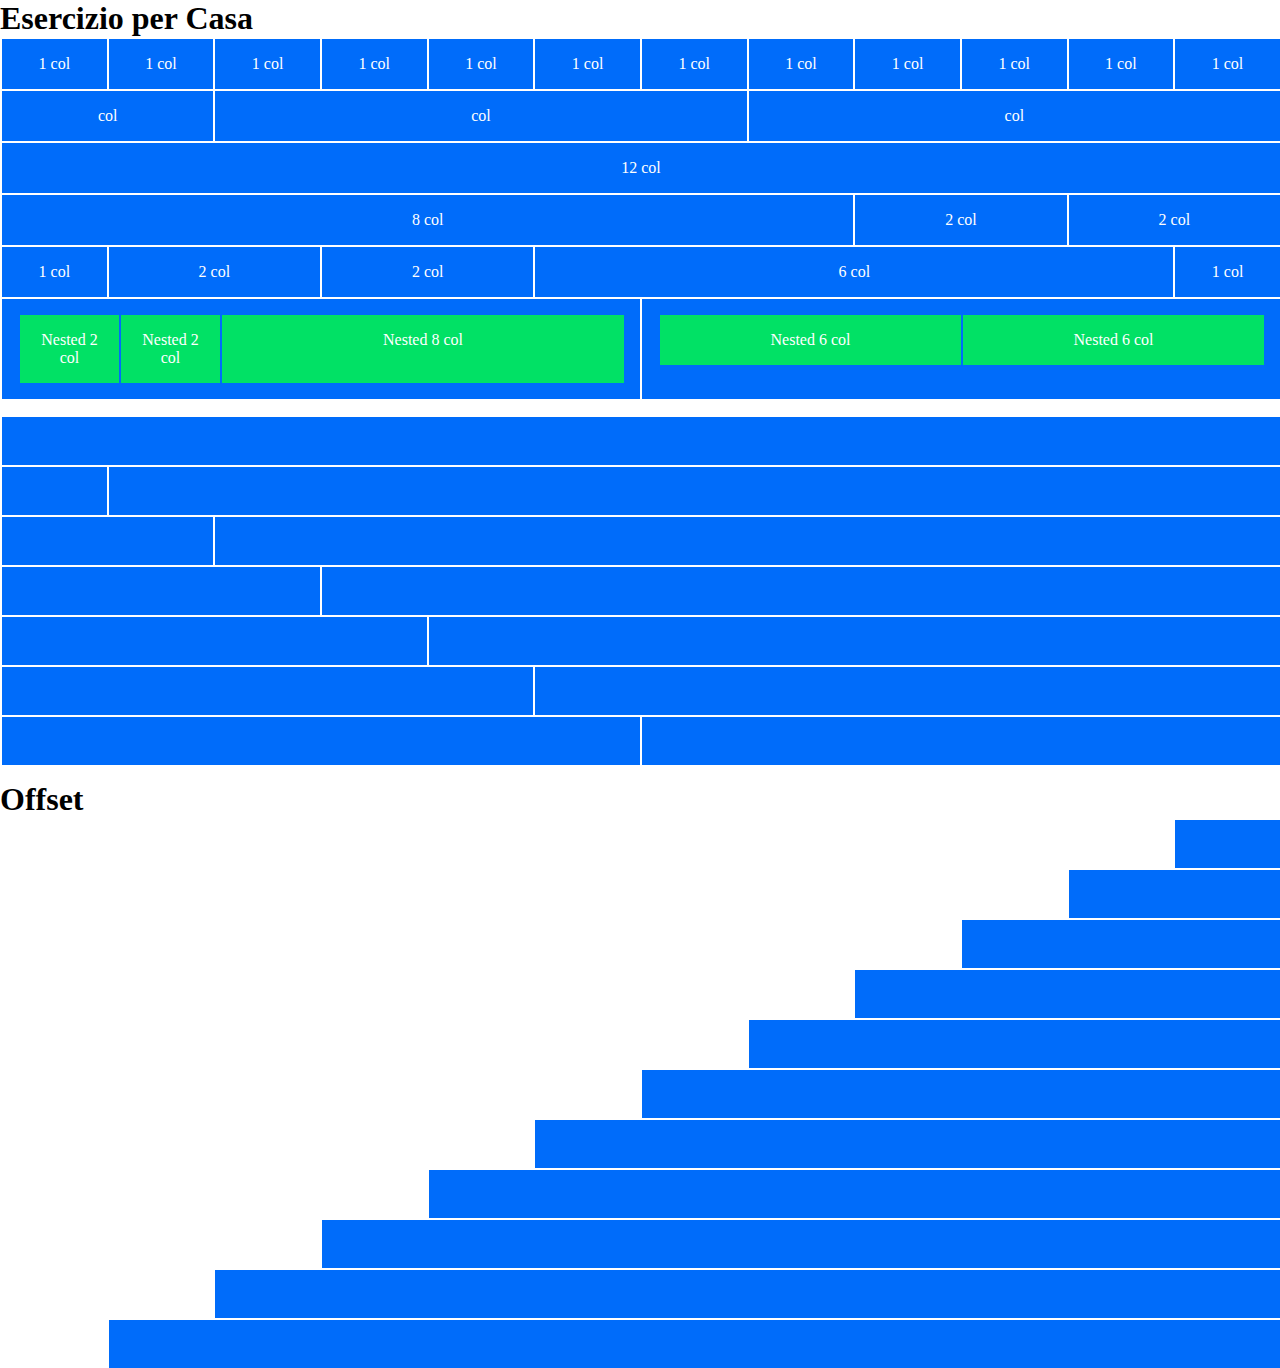
<file: index.html>
<!DOCTYPE html>
<html lang="en">
<head>
    <meta charset="UTF-8">
    <meta http-equiv="X-UA-Compatible" content="IE=edge">
    <meta name="viewport" content="width=device-width, initial-scale=1.0">

    <link rel="stylesheet" href="style.css/12-bool-style.css">

    <link rel="stylesheet" href="style.css/main-style.css">

    <title>12-flex-bool</title>
</head>
<body>
    <h1>Esercizio per Casa</h1>
    <div class="row txt-center txt-white">
        <div class="col-1 bg-blue">1 col</div>
        <div class="col-1 bg-blue">1 col</div>
        <div class="col-1 bg-blue">1 col</div>
        <div class="col-1 bg-blue">1 col</div>
        <div class="col-1 bg-blue">1 col</div>
        <div class="col-1 bg-blue">1 col</div>
        <div class="col-1 bg-blue">1 col</div>
        <div class="col-1 bg-blue">1 col</div>
        <div class="col-1 bg-blue">1 col</div>
        <div class="col-1 bg-blue">1 col</div>
        <div class="col-1 bg-blue">1 col</div>
        <div class="col-1 bg-blue">1 col</div>
    </div>
    <div class="row txt-center txt-white">
        <div class="col-2 bg-blue">col</div>
        <div class="col-5 bg-blue">col</div>
        <div class="col-5 bg-blue">col</div>
    </div>
    <div class="row txt-center txt-white">
        <div class="col-12 bg-blue">12 col</div>
    </div>
    <div class="row txt-center txt-white">
        <div class="col-8 bg-blue">8 col</div>
        <div class="col-2 bg-blue">2 col</div>
        <div class="col-2 bg-blue">2 col</div>
    </div>
    <div class="row txt-center txt-white">
        <div class="col-1 bg-blue">1 col</div>
        <div class="col-2 bg-blue">2 col</div>
        <div class="col-2 bg-blue">2 col</div>
        <div class="col-6 bg-blue">6 col</div>
        <div class="col-1 bg-blue">1 col</div>
    </div>
    <div class="row txt-center txt-white">
        <div class="col-6 bg-blue">
            <div class="row txt-center txt-white">
                <div class="col-2 bg-green">Nested 2 col</div>
                <div class="col-2 bg-green">Nested 2 col</div>
                <div class="col-8 bg-green">Nested 8 col</div>
            </div>
        </div>
        <div class="col-6 bg-blue">
            <div class="row txt-center txt-white">
                <div class="col-6 bg-green">Nested 6 col</div>
                <div class="col-6 bg-green">Nested 6 col</div>
            </div>
        </div>
    </div>

    <div class="row txt-center txt-white margin-top bottom">
        <div class="col-12 bg-blue"></div>
    </div>
    <div class="row txt-center txt-white bottom">
        <div class="col-1 bg-blue"></div>
        <div class="col-11 bg-blue"></div>
    </div>
    <div class="row txt-center txt-white bottom">
        <div class="col-2 bg-blue"></div>
        <div class="col-10 bg-blue"></div>
    </div>
    <div class="row txt-center txt-white bottom">
        <div class="col-3 bg-blue"></div>
        <div class="col-9 bg-blue"></div>
    </div> 
    <div class="row txt-center txt-white bottom">
        <div class="col-4 bg-blue"></div>
        <div class="col-8 bg-blue"></div>
    </div>
    <div class="row txt-center txt-white bottom">
        <div class="col-5 bg-blue"></div>
        <div class="col-7 bg-blue"></div>
    </div>
    <div class="row txt-center txt-white bottom">
        <div class="col-6 bg-blue"></div>
        <div class="col-6 bg-blue"></div>
    </div>    
    
    <h1 class="margin-top">Offset</h1>
    <div class="row bottom">
        <div class="col-1 col-offset-11 bg-blue"></div>
    </div>
    <div class="row bottom">
        <div class="col-2 col-offset-10 bg-blue"></div>
    </div>
    <div class="row bottom">
        <div class="col-3 col-offset-9 bg-blue"></div>
    </div>
    <div class="row bottom">
        <div class="col-4 col-offset-8 bg-blue"></div>
    </div>
    <div class="row bottom">
        <div class="col-5 col-offset-7 bg-blue"></div>
    </div>
    <div class="row bottom">
        <div class="col-6 col-offset-6 bg-blue"></div>
    </div>
    <div class="row bottom">
        <div class="col-7 col-offset-5 bg-blue"></div>
    </div>
    <div class="row bottom">
        <div class="col-8 col-offset-4 bg-blue"></div>
    </div>
    <div class="row bottom">
        <div class="col-9 col-offset-3 bg-blue"></div>
    </div>
    <div class="row bottom">
        <div class="col-10 col-offset-2 bg-blue"></div>
    </div>
    <div class="row bottom">
        <div class="col-11 col-offset-1 bg-blue"></div>
    </div>
</body>
</html>
</file>
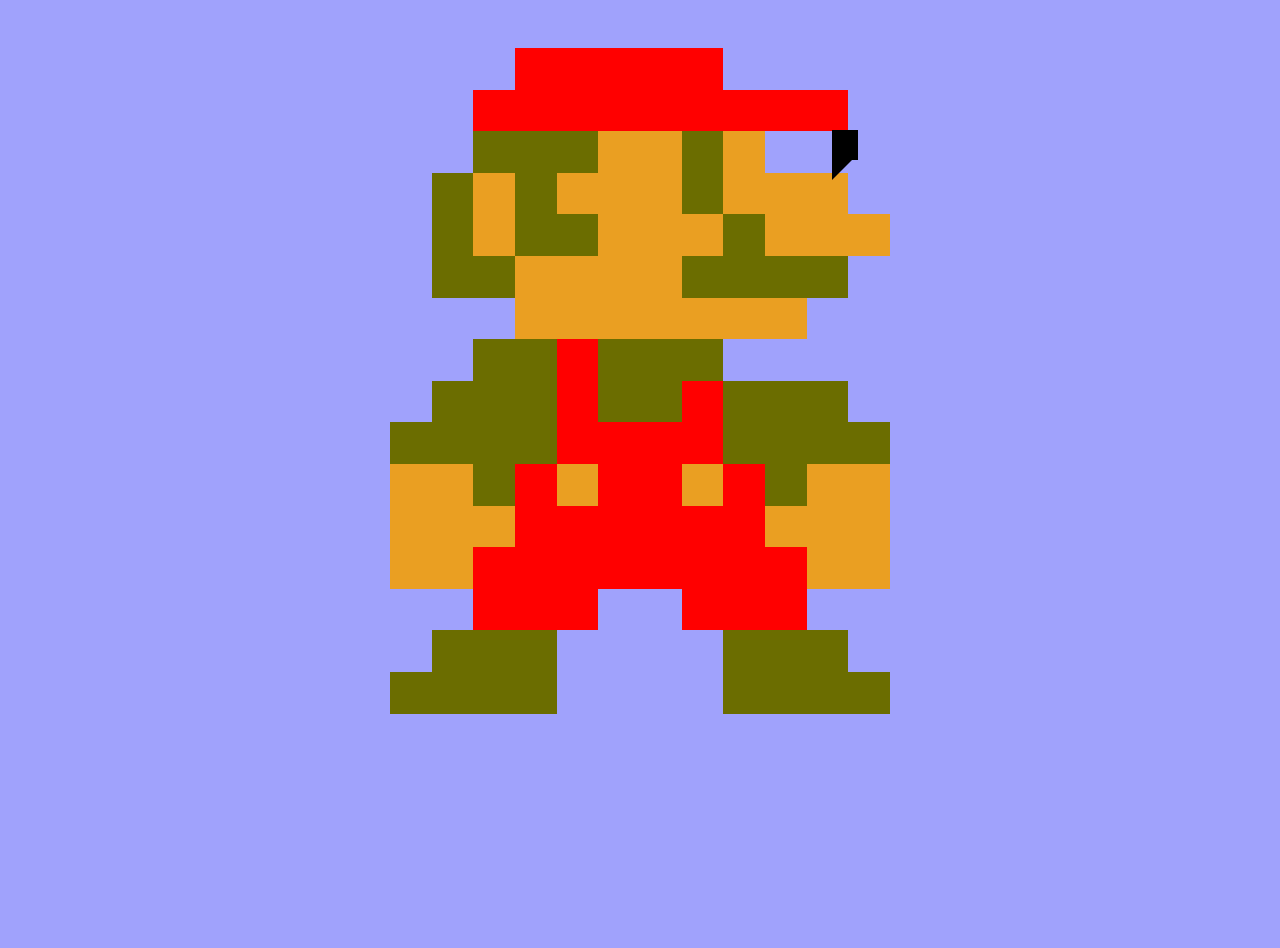
<file: Bonus/bonus.html>
<!DOCTYPE html>
<html lang="en">
<head>
    <meta charset="UTF-8">
    <meta http-equiv="X-UA-Compatible" content="IE=edge">
    <meta name="viewport" content="width=device-width, initial-scale=1.0">

    <link rel="stylesheet" href="../style.css/12-bool-style.css">

    <link rel="stylesheet" href="bonus.css">
    <title>Supermario!!</title>
</head>
<body>
    <div class="row margin-top">
        <div class="col-1 bg-red col-offset-3"></div>
        <div class="col-1 bg-red"></div>
        <div class="col-1 bg-red"></div>
        <div class="col-1 bg-red"></div>
        <div class="col-1 bg-red"></div>
    </div>
    <div class="row">
        <div class="col-1 bg-red col-offset-2"></div>
        <div class="col-1 bg-red"></div>
        <div class="col-1 bg-red"></div>
        <div class="col-1 bg-red"></div>
        <div class="col-1 bg-red"></div>
        <div class="col-1 bg-red"></div>
        <div class="col-1 bg-red"></div>
        <div class="col-1 bg-red"></div>
        <div class="col-1 bg-red"></div>
    </div>
    <div class="row">
        <div class="col-1 bg-green col-offset-2"></div>
        <div class="col-1 bg-green"></div>
        <div class="col-1 bg-green"></div>
        <div class="col-1 bg-yellow"></div>
        <div class="col-1 bg-yellow"></div>
        <div class="col-1 bg-green animation"></div>
        <div class="col-1 bg-yellow"></div>
    </div>
    <div class="row">
        <div class="col-1 bg-green col-offset-1"></div>
        <div class="col-1 bg-yellow"></div>
        <div class="col-1 bg-green"></div>
        <div class="col-1 bg-yellow"></div>
        <div class="col-1 bg-yellow"></div>
        <div class="col-1 bg-yellow"></div>
        <div class="col-1 bg-green"></div>
        <div class="col-1 bg-yellow"></div>
        <div class="col-1 bg-yellow"></div>
        <div class="col-1 bg-yellow"></div>
    </div>
    <div class="row">
        <div class="col-1 bg-green col-offset-1"></div>
        <div class="col-1 bg-yellow"></div>
        <div class="col-1 bg-green"></div>
        <div class="col-1 bg-green"></div>
        <div class="col-1 bg-yellow"></div>
        <div class="col-1 bg-yellow"></div>
        <div class="col-1 bg-yellow"></div>
        <div class="col-1 bg-green"></div>
        <div class="col-1 bg-yellow"></div>
        <div class="col-1 bg-yellow"></div>
        <div class="col-1 bg-yellow"></div>
    </div>
    <div class="row">
        <div class="col-1 bg-green col-offset-1"></div>
        <div class="col-1 bg-green"></div>
        <div class="col-1 bg-yellow"></div>
        <div class="col-1 bg-yellow"></div>
        <div class="col-1 bg-yellow"></div>
        <div class="col-1 bg-yellow"></div>
        <div class="col-1 bg-green"></div>
        <div class="col-1 bg-green"></div>
        <div class="col-1 bg-green"></div>
        <div class="col-1 bg-green"></div>
    </div>
    <div class="row">
        <div class="col-1 bg-yellow col-offset-3"></div>
        <div class="col-1 bg-yellow"></div>
        <div class="col-1 bg-yellow"></div>
        <div class="col-1 bg-yellow"></div>
        <div class="col-1 bg-yellow"></div>
        <div class="col-1 bg-yellow"></div>
        <div class="col-1 bg-yellow"></div>
    </div>
    <div class="row">
        <div class="col-1 bg-green col-offset-2"></div>
        <div class="col-1 bg-green"></div>
        <div class="col-1 bg-red"></div>
        <div class="col-1 bg-green"></div>
        <div class="col-1 bg-green"></div>
        <div class="col-1 bg-green"></div>
    </div>
    <div class="row">
        <div class="col-1 bg-green col-offset-1"></div>
        <div class="col-1 bg-green"></div>
        <div class="col-1 bg-green"></div>
        <div class="col-1 bg-red"></div>
        <div class="col-1 bg-green"></div>
        <div class="col-1 bg-green"></div>
        <div class="col-1 bg-red"></div>
        <div class="col-1 bg-green"></div>
        <div class="col-1 bg-green"></div>
        <div class="col-1 bg-green"></div>  
    </div>
    <div class="row">
        <div class="col-1 bg-green "></div>
        <div class="col-1 bg-green"></div>
        <div class="col-1 bg-green"></div>
        <div class="col-1 bg-green"></div>
        <div class="col-1 bg-red"></div>
        <div class="col-1 bg-red"></div>
        <div class="col-1 bg-red"></div>
        <div class="col-1 bg-red"></div>
        <div class="col-1 bg-green"></div>
        <div class="col-1 bg-green"></div>
        <div class="col-1 bg-green"></div>
        <div class="col-1 bg-green"></div>    
    </div>
    <div class="row">
        <div class="col-1 bg-yellow "></div>
        <div class="col-1 bg-yellow"></div>
        <div class="col-1 bg-green"></div>
        <div class="col-1 bg-red"></div>
        <div class="col-1 bg-yellow"></div>
        <div class="col-1 bg-red"></div>
        <div class="col-1 bg-red"></div>
        <div class="col-1 bg-yellow"></div>
        <div class="col-1 bg-red"></div>
        <div class="col-1 bg-green"></div>
        <div class="col-1 bg-yellow"></div>
        <div class="col-1 bg-yellow"></div>    
    </div>
    <div class="row">
        <div class="col-1 bg-yellow "></div>
        <div class="col-1 bg-yellow"></div>
        <div class="col-1 bg-yellow"></div>
        <div class="col-1 bg-red"></div>
        <div class="col-1 bg-red"></div>
        <div class="col-1 bg-red"></div>
        <div class="col-1 bg-red"></div>
        <div class="col-1 bg-red"></div>
        <div class="col-1 bg-red"></div>
        <div class="col-1 bg-yellow"></div>
        <div class="col-1 bg-yellow"></div>
        <div class="col-1 bg-yellow"></div>    
    </div>
    <div class="row">
        <div class="col-1 bg-yellow "></div>
        <div class="col-1 bg-yellow"></div>
        <div class="col-1 bg-red"></div>
        <div class="col-1 bg-red"></div>
        <div class="col-1 bg-red"></div>
        <div class="col-1 bg-red"></div>
        <div class="col-1 bg-red"></div>
        <div class="col-1 bg-red"></div>
        <div class="col-1 bg-red"></div>
        <div class="col-1 bg-red"></div>
        <div class="col-1 bg-yellow"></div>
        <div class="col-1 bg-yellow"></div>    
    </div>
    <div class="row">
        <div class="col-1 bg-red col-offset-2"></div>
        <div class="col-1 bg-red"></div>
        <div class="col-1 bg-red"></div>
        <div class="col-1 bg-red col-offset-2"></div>
        <div class="col-1 bg-red"></div>
        <div class="col-1 bg-red"></div>
    </div>
    <div class="row">
        <div class="col-1 bg-green col-offset-1"></div>
        <div class="col-1 bg-green"></div>
        <div class="col-1 bg-green"></div>
        <div class="col-1 bg-green col-offset-4"></div>
        <div class="col-1 bg-green"></div>
        <div class="col-1 bg-green"></div>
    </div>
    <div class="row">
        <div class="col-1 bg-green"></div>
        <div class="col-1 bg-green"></div>
        <div class="col-1 bg-green"></div>
        <div class="col-1 bg-green"></div>
        <div class="col-1 bg-green col-offset-4"></div>
        <div class="col-1 bg-green"></div>
        <div class="col-1 bg-green"></div>
        <div class="col-1 bg-green"></div>
    </div>
</body>
</html>
</file>
<file: style.css/12-bool-style.css>
.row{
    display: flex;
    flex-direction: row;
    flex-wrap: wrap;
}

.col-1{
    flex-basis: calc((100% / 12) * 1 );
    max-width: calc((100% / 12) * 1);
}

.col-2{
    flex-basis: calc((100% / 12) * 2 );
    max-width: calc((100% / 12) * 2);
}

.col-3{
    flex-basis: calc((100% / 12) * 3 );
    max-width: calc((100% / 12) * 3);
}

.col-4{
    flex-basis: calc((100% / 12) * 4 );
    max-width: calc((100% / 12) * 4);
}

.col-5{
    flex-basis: calc((100% / 12) * 5 );
    max-width: calc((100% / 12) * 5);
}

.col-6{
    flex-basis: calc((100% / 12) * 6 );
    max-width: calc((100% / 12) * 6);
}

.col-7{
    flex-basis: calc((100% / 12) * 7 );
    max-width: calc((100% / 12) * 7);
}

.col-8{
    flex-basis: calc((100% / 12) * 8 );
    max-width: calc((100% / 12) * 8);
}

.col-9{
    flex-basis: calc((100% / 12) * 9 );
    max-width: calc((100% / 12) * 9);
}

.col-10{
    flex-basis: calc((100% / 12) * 10 );
    max-width: calc((100% / 12) * 10);
}

.col-11{
    flex-basis: calc((100% / 12) * 11 );
    max-width: calc((100% / 12) * 11);
}

.col-12{
    flex-basis: calc((100% / 12) * 12 );
    max-width: calc((100% / 12) * 12);
}

                    /* OFFSET */

.col-offset-1{
    margin-left: calc((100% / 12) * 1 );
}

.col-offset-2{
    margin-left: calc((100% / 12) * 2 );
}

.col-offset-3{
    margin-left: calc((100% / 12) * 3 );
}

.col-offset-4{
    margin-left: calc((100% / 12) * 4 );
}

.col-offset-5{
    margin-left: calc((100% / 12) * 5 );
}

.col-offset-6{
    margin-left: calc((100% / 12) * 6 );
}

.col-offset-7{
    margin-left: calc((100% / 12) * 7 );
}

.col-offset-8{
    margin-left: calc((100% / 12) * 8 );
}

.col-offset-9{
    margin-left: calc((100% / 12) * 9 );
}

.col-offset-10{
    margin-left: calc((100% / 12) * 10 );
}

.col-offset-11{
    margin-left: calc((100% / 12) * 11 );
}
</file>
<file: style.css/main-style.css>
*{
    margin: 0;
    padding: 0;
    box-sizing: border-box;
}

.bg-blue{
    background-color: #006cfa;
    border-top: 2px solid white;
    border-left: 2px solid white;
}

.txt-center{
    text-align: center;
}

.txt-white{
    color: white;
}

.bg-green{
    background-color: #01e165;
    border-left: 2px solid #006cfa;
}

.margin-top{
    margin-top: 1rem;
}

[class*="col-"]{
    padding: 1rem;
}

div.row.bottom div{
    padding: 1.5rem;
}
</file>
<file: Bonus/bonus.css>
*{
    margin: 0;
    padding: 0;
    box-sizing: border-box;
}

body{
    background: #a0a2fc;
    height: 100vh;
}

.bg-red{
    background-color: red;
}

.bg-green{
    background-color: #6b6d00;
}

.bg-yellow{
    background-color: #ea9f22;
}

[class*="col-"]{
    padding: 1.3rem;
}

.row{
    max-width: 500px;
    margin: 0 auto;
}

.row.margin-top{
    margin-top: 3rem;
}

.row.margin-top::before{
    content: "  ";
    line-height:30px;
    font-size: 22px;
    white-space: pre;
    font-family: monospace;
    font-weight: bold;
    text-align:center;
    position: absolute;
    bottom: 80%;
    left: 65%;
    padding-bottom: 20px;
    background: #000;
    color:#fff;
    clip-path:polygon(0 0,100% 0,100% calc(100% - 20px),20px calc(100% - 20px),0 100%);
    animation:dv-1 10s linear infinite;
}

@keyframes dv-1 {
    0%,5.5%{
        content: "";
    }

    5.6%,76%{
        content: "Lets'Gooooo!!!!";
    }

    100%{
        content: "";
    }
}

.row div.animation{
    animation: occhiolino 2s steps(1, end) infinite;
}

@keyframes occhiolino {
    0%{
        background-color: #6b6d00;
    }

    90%{
        background-color: #ea9f22;
    }

    100%{
        background-color: #6b6d00;
    }
}
</file>
